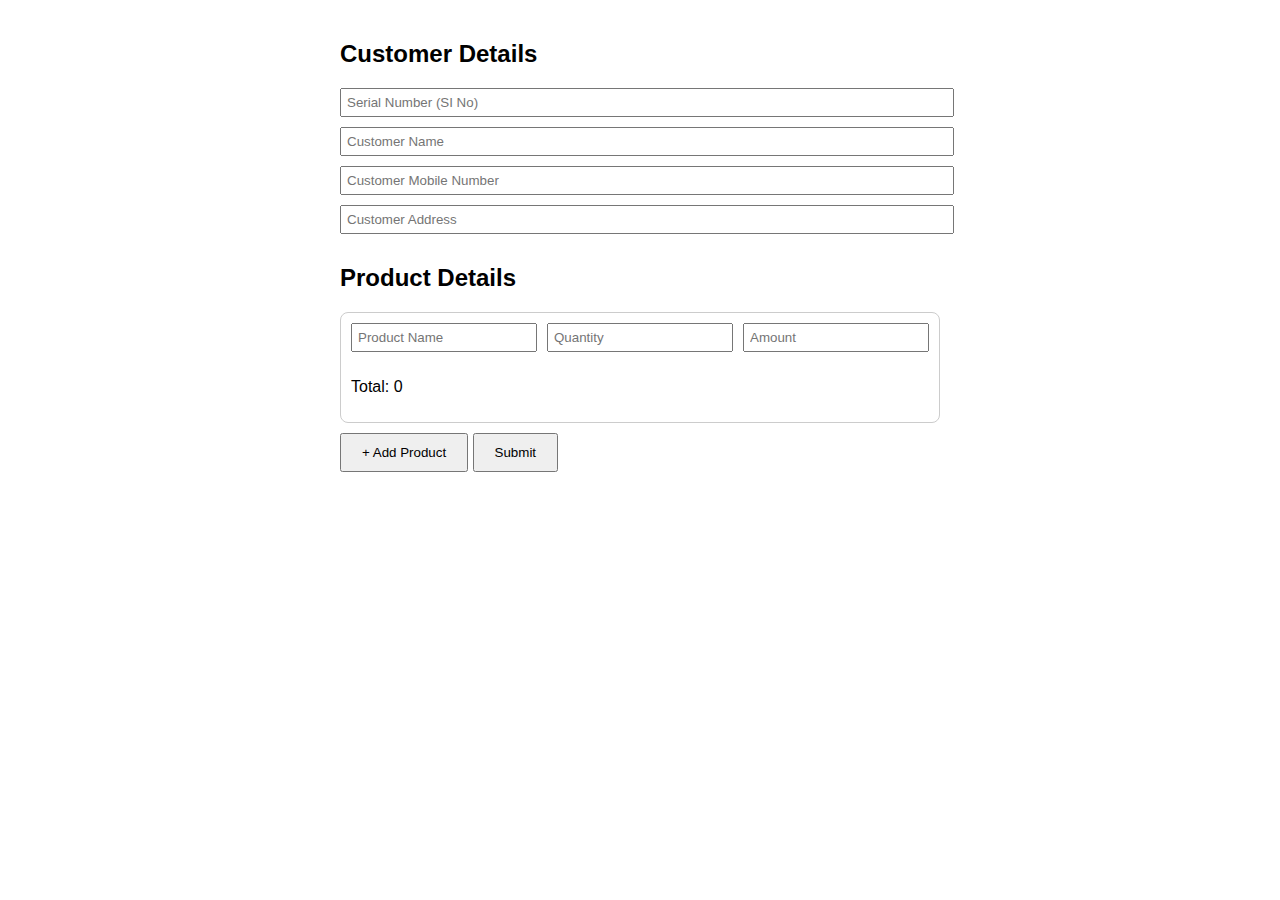
<file: index.html>
<!DOCTYPE html>
<html lang="en">
<head>
  <meta charset="UTF-8" />
  <meta name="viewport" content="width=device-width, initial-scale=1.0"/>
  <title>GST Billing</title>
  <style>
    body { font-family: sans-serif; padding: 20px; max-width: 600px; margin: auto; }
    input { margin-bottom: 10px; padding: 5px; width: 100%; }
    .product { margin-top: 10px; border: 1px solid #ccc; padding: 10px; border-radius: 8px; }
    .inline { display: flex; gap: 10px; }
    .inline input { flex: 1; }
    button { margin-top: 10px; padding: 10px 20px; }
    
  </style>
</head>
<body>

  <h2>Customer Details</h2>
  <input type="text" id="siNo" placeholder="Serial Number (SI No)" />
  <input type="text" id="custName" placeholder="Customer Name" />
  <input type="text" id="custMobile" placeholder="Customer Mobile Number" />
  <input type="text" id="custAddress" placeholder="Customer Address" />


  <h2>Product Details</h2>
  <div id="productContainer"></div>
  <button onclick="addProduct()">+ Add Product</button>

  <button onclick="submitData()">Submit</button>

  <script>
    let productId = 0;

    function addProduct() {
      productId++;
      const container = document.getElementById('productContainer');
      const div = document.createElement('div');
      div.className = 'product';
      div.innerHTML = `
        <div class="inline">
          <input type="text" placeholder="Product Name" id="name${productId}">
          <input type="number" placeholder="Quantity" id="qty${productId}" oninput="updateTotal(${productId})">
          <input type="number" placeholder="Amount" id="amt${productId}" oninput="updateTotal(${productId})">
        </div>
        <p>Total: <span id="total${productId}">0</span></p>
      `;
      container.appendChild(div);
    }

    function updateTotal(id) {
      const qty = document.getElementById(`qty${id}`).value || 0;
      const amt = document.getElementById(`amt${id}`).value || 0;
      document.getElementById(`total${id}`).innerText = qty * amt;
    }

    async function submitData() {
      const siNo = document.getElementById('siNo').value;
      const name = document.getElementById('custName').value;
      const mobile = document.getElementById('custMobile').value;
      const address = document.getElementById('custAddress').value;
      const date = new Date().toLocaleDateString();

      let products = [];
      for (let i = 1; i <= productId; i++) {
        const pname = document.getElementById(`name${i}`)?.value;
        const qty = parseInt(document.getElementById(`qty${i}`)?.value || 0);
        const amt = parseFloat(document.getElementById(`amt${i}`)?.value || 0);
        if (pname) {
          products.push({ pname, qty, amt, total: qty * amt });
        }
      }

      const data = {
        siNo, name, mobile, address, date, products
      };
      try {
      const response = await fetch("http://localhost:3000/api/invoice", {
        method: "POST",
        headers: {
          "Content-Type": "application/json"
        },
        body: JSON.stringify(data)
      });

      const result = await response.json();

      if (response.ok) {
        window.location.href = "summary.html";
      } else {
        alert("Failed to save invoice: " + result.error);
      }
    } catch (error) {
      console.error("Error submitting invoice:", error);
      alert("Something went wrong while submitting.");
    }


      // localStorage.setItem('invoiceData', JSON.stringify(data));
      // window.location.href = 'summary.html';
      
    }

    window.onload = () => addProduct(); // Start with one row
  </script>

</body>

</html>
</file>
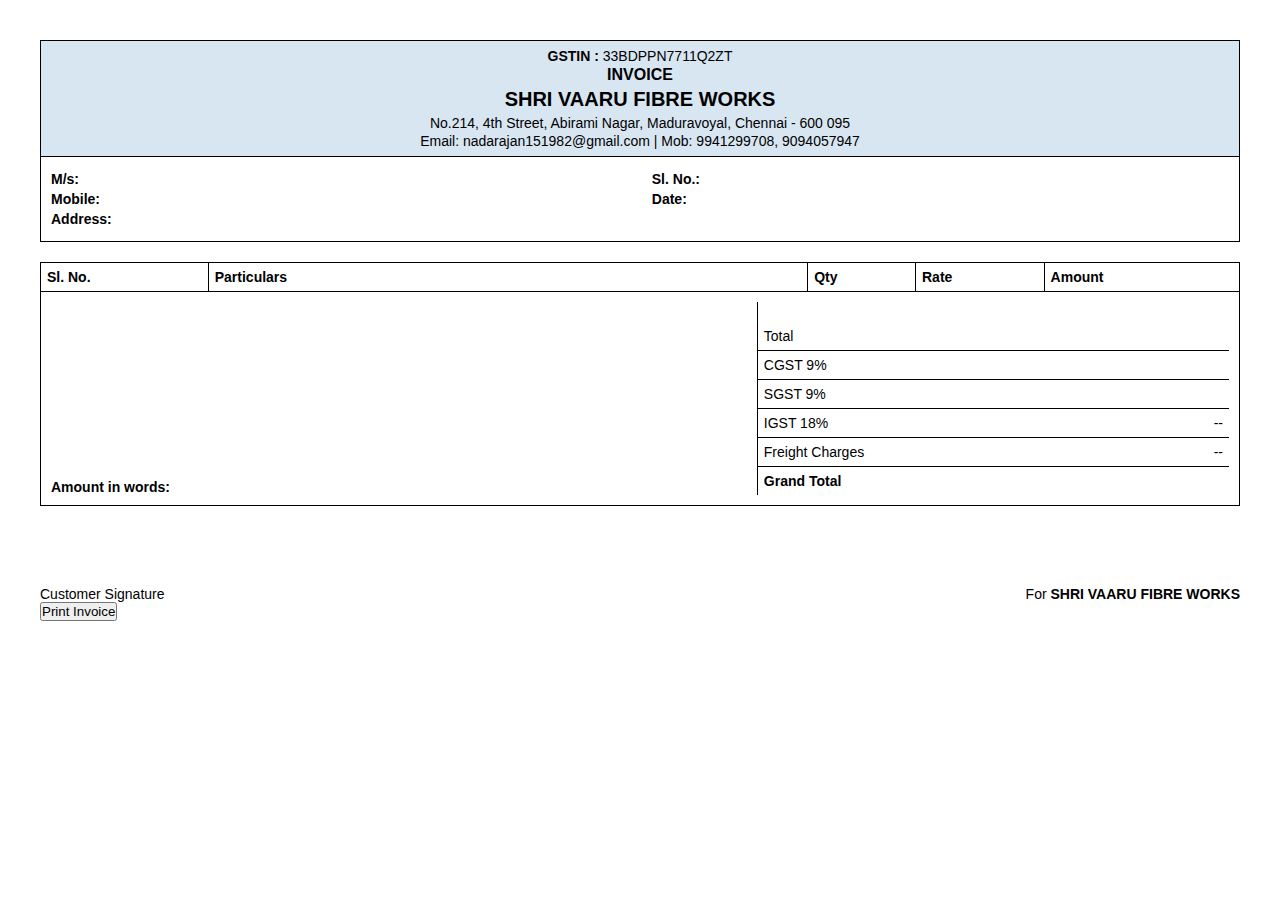
<file: summary.html>
<!DOCTYPE html>
<html lang="en">
<head>
  <meta charset="UTF-8" />
  <title>Invoice - Shri Vaaru Fibre Works</title>
  <style>
    body { font-family: sans-serif; padding: 40px; }
    .header, .footer { text-align: center; }
    .header h2 { margin: 5px 0; }
    .details, .amounts { margin-top: 20px; }
    table { width: 100%; border-collapse: collapse; margin-top: 20px; }
    td, th { border: 1px solid #000; padding: 8px; text-align: left; }
    .particular { width: 50%; }
    .center { text-align: center; }
    .right { text-align: right; }
    .bold { font-weight: bold; }
  </style>
  <link rel="stylesheet" href="invoice-style.css">
</head>
<body>

  <div class="header">
    <p><strong>GSTIN :</strong> 33BDPPN7711Q2ZT</p>
    <h3>INVOICE</h3>
    <h2>SHRI VAARU FIBRE WORKS</h2>
    <p>No.214, 4th Street, Abirami Nagar, Maduravoyal, Chennai - 600 095</p>
    <p>Email: nadarajan151982@gmail.com | Mob: 9941299708, 9094057947</p>
  </div>
<!-- 
  <div class="details">
    <p><strong>M/s:</strong> <span id="custName"></span></p>
    <p><strong>Mobile:</strong> <span id="custMobile"></span></p>
    <p><strong>Address:</strong> <span id="custAddress"></span></p>
    <p><strong>Date:</strong> <span id="invoiceDate"></span></p>
  </div> -->
  <div class="top-info">
  <div class="top-left">
    <p><strong>M/s:</strong> <span id="custName"></span></p>
    <p><strong>Mobile:</strong> <span id="custMobile"></span></p>
    <p><strong>Address:</strong> <span id="custAddress"></span></p>
  </div>
  <div class="top-right">
    <p><strong>Sl. No.:</strong> <span id="invoiceNumber"></span></p>
    <p><strong>Date:</strong> <span id="invoiceDate"></span></p>
  </div>
</div>


  <table>
    <thead>
      <tr>
        <th>Sl. No.</th>
        <th class="particular">Particulars</th>
        <th>Qty</th>
        <th>Rate</th>
        <th>Amount</th>
      </tr>
    </thead>
    <tbody id="invoiceTableBody"></tbody>
  </table>
<!-- 
  <div class="amounts">
    <p><strong>Amount in words:</strong> <span id="amountWords"></span></p>
    <table>
      <tr><td>Total</td><td id="totalAmount" class="right"></td></tr>
      <tr><td>CGST 9%</td><td id="cgstAmount" class="right"></td></tr>
      <tr><td>SGST 9%</td><td id="sgstAmount" class="right"></td></tr>
      <tr><td>IGST 18%</td><td class="right">--</td></tr>
      <tr><td>Freight Charges</td><td class="right">--</td></tr>
      <tr class="bold"><td>Grand Total</td><td id="grandTotal" class="right"></td></tr>
    </table>
  </div> -->
  <div class="amount-section">
  <div class="amount-left">
    <p><strong>Amount in words:</strong> <span id="amountWords"></span></p>
  </div>
  <div class="amount-right">
    <table>
      <tr><td>Total</td><td id="totalAmount" class="right"></td></tr>
      <tr><td>CGST 9%</td><td id="cgstAmount" class="right"></td></tr>
      <tr><td>SGST 9%</td><td id="sgstAmount" class="right"></td></tr>
      <tr><td>IGST 18%</td><td class="right">--</td></tr>
      <tr><td>Freight Charges</td><td class="right">--</td></tr>
      <tr class="bold"><td>Grand Total</td><td id="grandTotal" class="right"></td></tr>
    </table>
  </div>
</div>

<!-- 
  <div class="footer">
    <p>For <strong>SHRI VAARU FIBRE WORKS</strong></p>
    <p>Customer Signature: __________________</p>
  </div> -->
  <div class="footer-section">
  <div class="signature-left">
    <p>Customer Signature</p>
  </div>
  <div class="signature-right">
    <p>For <strong>SHRI VAARU FIBRE WORKS</strong></p>
  </div>
</div>


  <script>
    function numberToWords(num) {
    if (num === 0) return "zero rupees only";

    const ones = ["", "one", "two", "three", "four", "five", "six", "seven", "eight", "nine",
                  "ten", "eleven", "twelve", "thirteen", "fourteen", "fifteen", 
                  "sixteen", "seventeen", "eighteen", "nineteen"];

    const tens = ["", "", "twenty", "thirty", "forty", "fifty", 
                  "sixty", "seventy", "eighty", "ninety"];

    const numToWord = (n) => {
        if (n < 20) return ones[n];
        if (n < 100) return tens[Math.floor(n / 10)] + (n % 10 ? " " + ones[n % 10] : "");
        if (n < 1000) return ones[Math.floor(n / 100)] + " hundred" + (n % 100 ? " " + numToWord(n % 100) : "");
        if (n < 100000) return numToWord(Math.floor(n / 1000)) + " thousand" + (n % 1000 ? " " + numToWord(n % 1000) : "");
        if (n < 10000000) return numToWord(Math.floor(n / 100000)) + " lakh" + (n % 100000 ? " " + numToWord(n % 100000) : "");
        return numToWord(Math.floor(n / 10000000)) + " crore" + (n % 10000000 ? " " + numToWord(n % 10000000) : "");
    };

    return numToWord(num).trim() + " rupees only";
}


    const data = JSON.parse(localStorage.getItem('invoiceData'));
    document.getElementById('custName').innerText = data.name;
    document.getElementById('custMobile').innerText = data.mobile;
    document.getElementById('custAddress').innerText = data.address;
    document.getElementById('invoiceDate').innerText = data.date;

    let total = 0;
    const tbody = document.getElementById('invoiceTableBody');

    data.products.forEach((product, index) => {
      total += product.total;
      const tr = document.createElement('tr');
      tr.innerHTML = `
        <td>${index + 1}</td>
        <td>${product.pname}</td>
        <td>${product.qty}</td>
        <td>${product.amt.toFixed(2)}</td>
        <td>${product.total.toFixed(2)}</td>
      `;
      tbody.appendChild(tr);
    });

    const cgst = total * 0.09;
    const sgst = total * 0.09;
    const grandTotal = total + cgst + sgst;

    document.getElementById('totalAmount').innerText = total.toFixed(2);
    document.getElementById('cgstAmount').innerText = cgst.toFixed(2);
    document.getElementById('sgstAmount').innerText = sgst.toFixed(2);
    document.getElementById('grandTotal').innerText = grandTotal.toFixed(2);
    document.getElementById('amountWords').innerText = numberToWords(Math.round(grandTotal)) + " Only";
  </script>
  <button onclick="window.print()">Print Invoice</button>

</body>
</html>
</file>
<file: invoice-style.css>
* {
  margin: 0;
  padding: 0;
  box-sizing: border-box;
}

body {
  font-family: 'Arial', sans-serif;
  padding: 40px;
  margin: 0;
  background: #fff;
  font-size: 14px;
}

table {
  border-collapse: collapse;
  width: 100%;
}

td, th {
  border: 1px solid #000;
  padding: 6px;
}

.right {
  text-align: right;
}

.center {
  text-align: center;
}

.bold {
  font-weight: bold;
}

.header {
  text-align: center;
  border: 1px solid #000;
  padding: 5px;
  background-color: #d8e6f2; }

.header h2 {
  margin: 4px 0;
  font-size: 20px;
  font-weight: bold;
}

.header h3 {
  margin: 0;
  font-size: 16px;
  font-weight: bold;
}

.header p {
  margin: 2px 0;
}

.top-info {
  display: flex;
  justify-content: space-between;
  border: 1px solid #000;
  border-top: none;
  padding: 10px;
}

.top-left, .top-right {
  width: 49%;
}

.top-left p, .top-right p {
  margin: 4px 0;
}

.main-table {
  margin-top: 0;
  border-top: none;
}

.main-table thead th {
  background-color: #f0f0f0;
  border-top: 1px solid #000;
}

.main-table td, .main-table th {
  border: 1px solid #000;
}

.main-table .particular {
  width: 50%;
}

.amount-section {
  display: flex;
  justify-content: space-between;
  margin-top: 0;
  border: 1px solid #000;
  border-top: none;
  padding: 10px;
}

.amount-left {
  width: 60%;
  border-right: 1px solid #000;
  padding-right: 10px;
  display: flex;
  flex-direction: column;
  justify-content: flex-end;
}

.amount-left p {
  margin: 0;
  padding-top: 50px;
}

.amount-right {
  width: 40%;
}

.amount-right table {
  width: 100%;
  border: none;
}

.amount-right td {
  padding: 6px;
  border-left: none;
  border-right: none;
  border-top: 1px solid #000;
  border-bottom: 1px solid #000;
}

.amount-right tr:first-child td {
  border-top: none;
}

.amount-right tr:last-child td {
  border-bottom: none;
}

.footer {
  margin-top: 20px;
  text-align: right;
  font-weight: bold;
}

.signature {
  margin-top: 20px;
  border-top: 1px solid #000;
  width: 200px;
  text-align: center;
  padding-top: 5px;
}

.footer-section {
  display: flex;
  justify-content: space-between;
  margin-top: 60px;
  padding-top: 20px;
}

.signature-left,
.signature-right {
  width: 40%;
  font-size: 14px;
}

.signature-left {
  text-align: left;
}

.signature-right {
  text-align: right;
}

@media print {
  button {
    display: none;
  }
}
</file>
